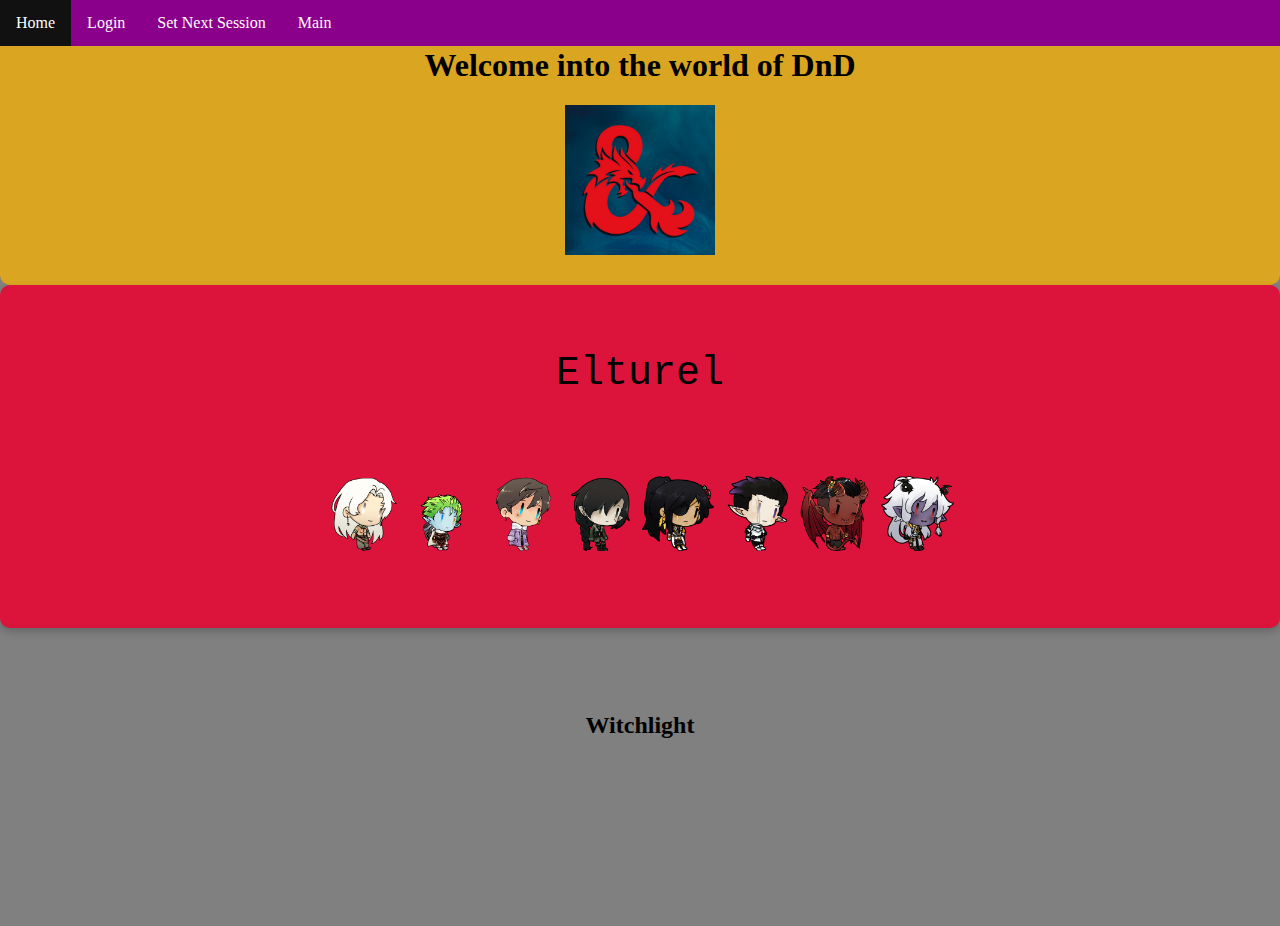
<file: index.html>
<!DOCTYPE html>
<html>
  <head>
    <meta charset="utf-8">
    <title>DnD Next session</title>
    <link rel="stylesheet" href="styles.css">
  </head>
  <body>

    <div class="nav_bar">
      <ul>
        <li><a class = "active" href="index.html">Home</a></li>
        <li><a href="login.html">Login</a></li>
        <li><a href="set_timer.html">Set Next Session</a></li>
        <li><a href="test_main.html">Main</a></li>
      </ul>
    </div>

   <div id="main_logo">
     <h1>Welcome into the world of DnD</h1>
     <img  src="dnd_main.jpeg" width="150" height="150">
    </div>

    <div id="elturell">
      <p>Elturel</p>
      <div id = character_art_div>
      <p id="character_art"><img src="tevoss.png" alt="tevoss"></p>
      <p id="character_art"><img src="bartom.png" alt="bartom"></p>
      <p id="character_art"><img src="tigs.png" alt="tigs"></p>
      <p id="character_art"><img src="sarah.png" alt="sarah"></p>
      <p id="character_art"><img src="edel.png" alt="edel"></p>
      <p id="character_art"><img src="savin.png" alt="savin"></p>
      <p id="character_art"><img src="iuzakor.png" alt="iuzakor"></p>
      <p id="character_art"><img src="zeril.png" alt="zeril"></p>
      </div>
      <div id="elturell_timer">
        <p >Time until next session :  </p> 
        <p  id ="date"></p>
        <div id="character_art_div">
        <p id="character_art"><img src="tevoss.png" alt="tevoss"></p>
        <p id="character_art"><img src="bartom.png" alt="bartom"></p>
        <p id="character_art"><img id="imgClickAndChange" src="tigs.png" style="width: 75px; height: 75px;" onclick = "changeImage()" usemap="" alt=""></p>
        <p id="character_art"><img src="sarah.png" alt="sarah"></p>
        </div>
      </div>
    </div>

   
   
    <div id="witchlight">
      <h2>Witchlight</h2>
      <div id="witchlight_timer">
        <p >Time until next session :  </p> 
        <p  id ="date2"></p>
      </div>
    </div>
  


<script>
// Set the date we're counting down to
var countDownDate = new Date("Jan 5, 2022 15:37:25").getTime();

// Update the count down every 1 second
var x = setInterval(function() {

  // Get today's date and time
  var now = new Date().getTime();

  // Find the distance between now and the count down date
  var distance = countDownDate - now;

  // Time calculations for days, hours, minutes and seconds
  var days = Math.floor(distance / (1000 * 60 * 60 * 24));
  var hours = Math.floor((distance % (1000 * 60 * 60 * 24)) / (1000 * 60 * 60));
  var minutes = Math.floor((distance % (1000 * 60 * 60)) / (1000 * 60));
  var seconds = Math.floor((distance % (1000 * 60)) / 1000);

  // Display the result in the element with id="demo"
  document.getElementById("date").innerHTML = days + "d " + hours + "h "
  + minutes + "m " + seconds + "s ";

  // If the count down is finished, write some text 
  if (distance < 0) {
    clearInterval(x);
    document.getElementById("date").innerHTML = "Dnd Time !!";
  }
}, 1000);

// Set the date we're counting down to
var countDownDate2 = new Date("Dec 5, 2021 15:37:25").getTime();

// Update the count down every 1 second
var x = setInterval(function() {

  // Get today's date and time
  var now = new Date().getTime();

  // Find the distance between now and the count down date
  var distance = countDownDate2 - now;

  // Time calculations for days, hours, minutes and seconds
  var days = Math.floor(distance / (1000 * 60 * 60 * 24));
  var hours = Math.floor((distance % (1000 * 60 * 60 * 24)) / (1000 * 60 * 60));
  var minutes = Math.floor((distance % (1000 * 60 * 60)) / (1000 * 60));
  var seconds = Math.floor((distance % (1000 * 60)) / 1000);

  // Display the result in the element with id="demo"
  document.getElementById("date2").innerHTML = days + "d " + hours + "h "
  + minutes + "m " + seconds + "s ";

  // If the count down is finished, write some text 
  if (distance < 0) {
    clearInterval(x);
    document.getElementById("date2").innerHTML = "Dnd Time !!";
  }
}, 1000);

var counter = 1;

imgClickAndChange.onclick = function(){
    if(counter == 0){
        document.getElementById("imgClickAndChange").src = "tigs.png";
        counter++;
    }
    else if(counter == 1){
        document.getElementById("imgClickAndChange").src = "tigs2.png";
        counter = 0;
    }
};

</script>
  </body>
</html>
</file>
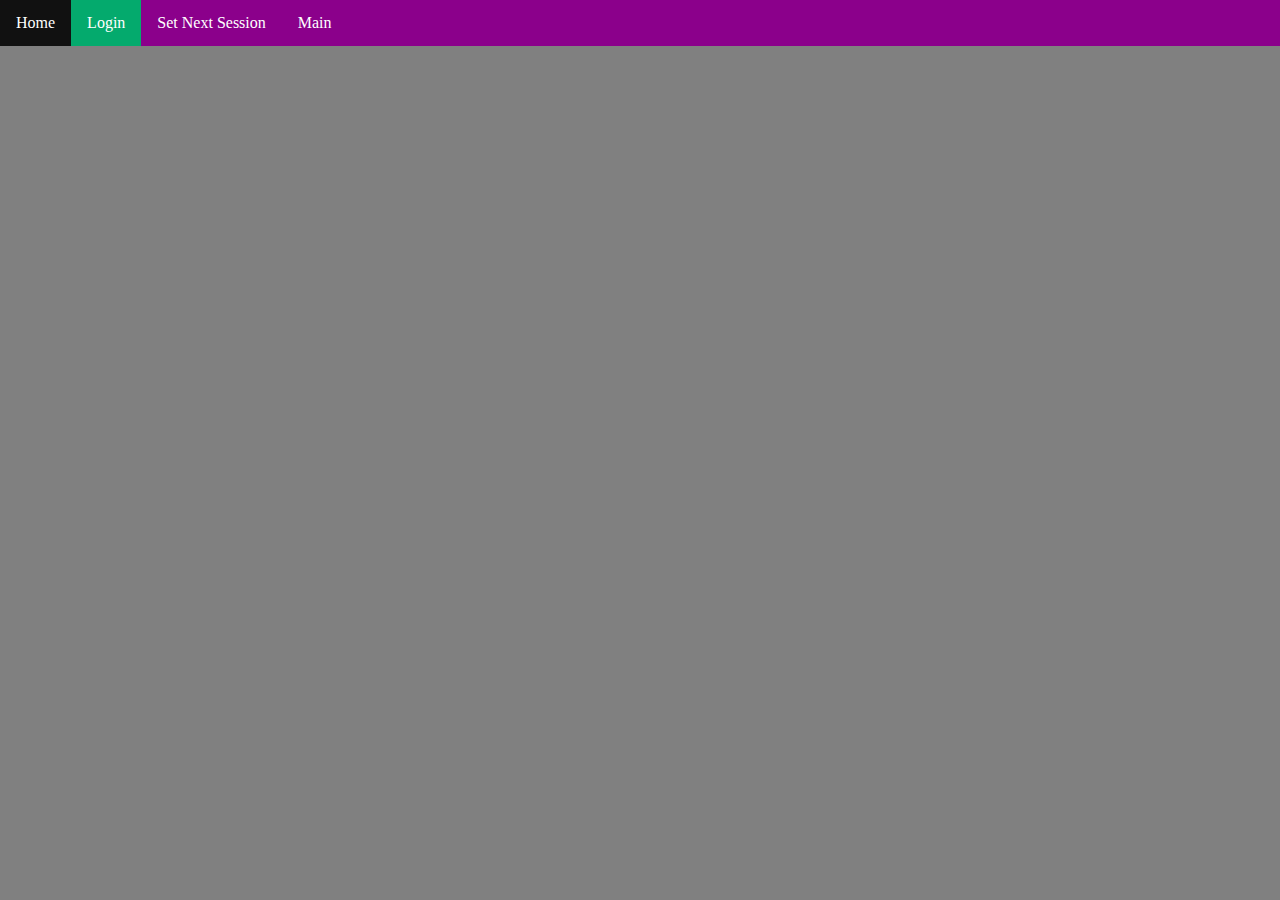
<file: login.html>
<!DOCTYPE html>
<html>
  <head>
    <meta charset="utf-8">
    <title>DnD Next session</title>
    <link rel="stylesheet" href="styles.css">
  </head>
  <body>
    <div class="nav_bar">
      <ul>
        <li><a href="index.html">Home</a></li>
        <li><a class = "active" href="login.html">Login</a></li>
        <li><a href="set_timer.html">Set Next Session</a></li>
        <li><a href="test_main.html">Main</a></li>
      </ul>
    </div>
  </body>
</html>
</file>
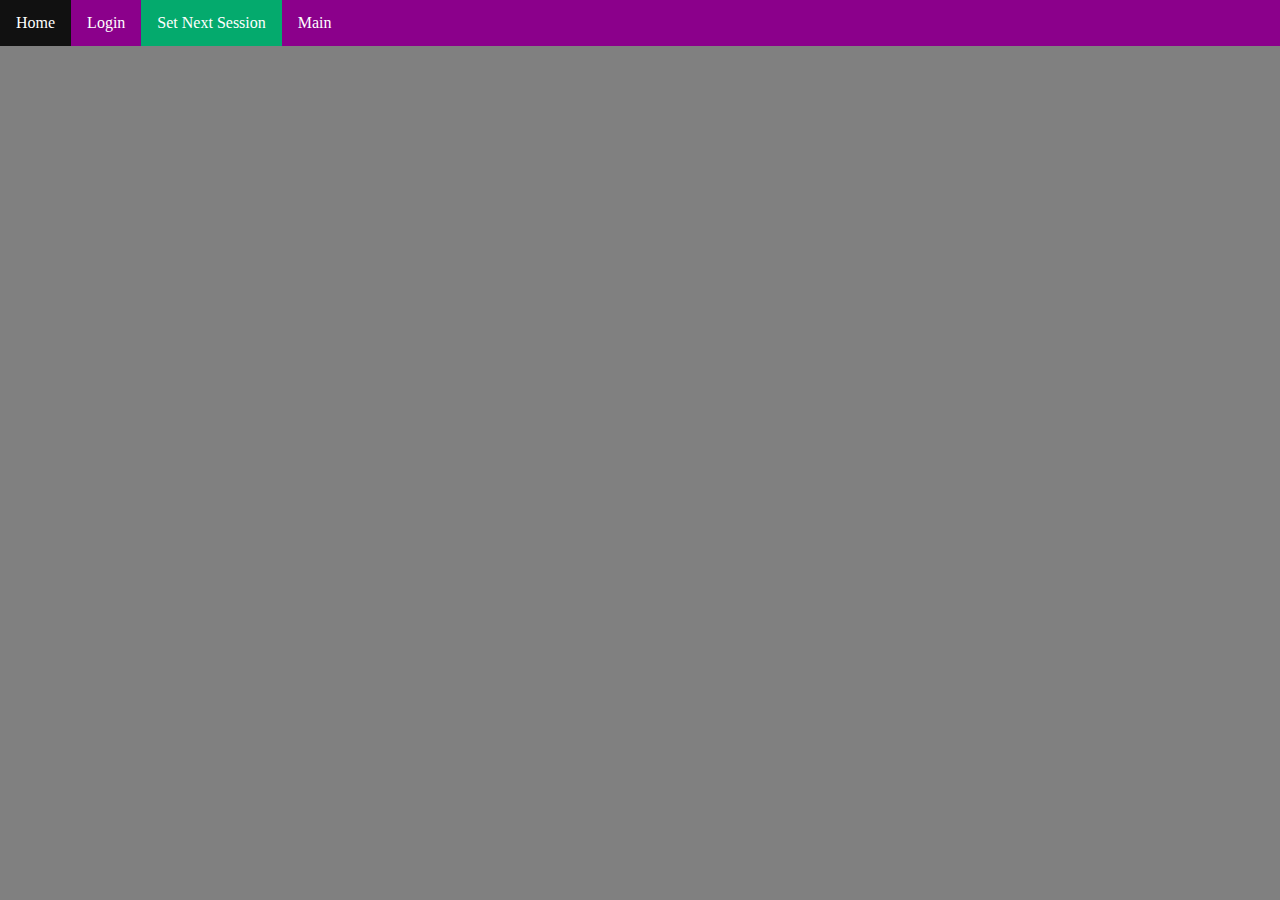
<file: set_timer.html>
<!DOCTYPE html>
<html>
  <head>
    <meta charset="utf-8">
    <title>DnD Next session</title>
    <link rel="stylesheet" href="styles.css">
  </head>
  <body>
    <div class="nav_bar">
      <ul>
        <li><a href="index.html">Home</a></li>
        <li><a href="login.html">Login</a></li>
        <li><a class = "active" href="set_timer.html">Set Next Session</a></li>
        <li><a href="test_main.html">Main</a></li>
      </ul>
    </div>

    <label for="meeting-time">Choose a time for your appointment:</label>

<input type="datetime-local" id="meeting-time"
       name="meeting-time" value="2018-06-12T19:30">
  </body>
</html>
</file>
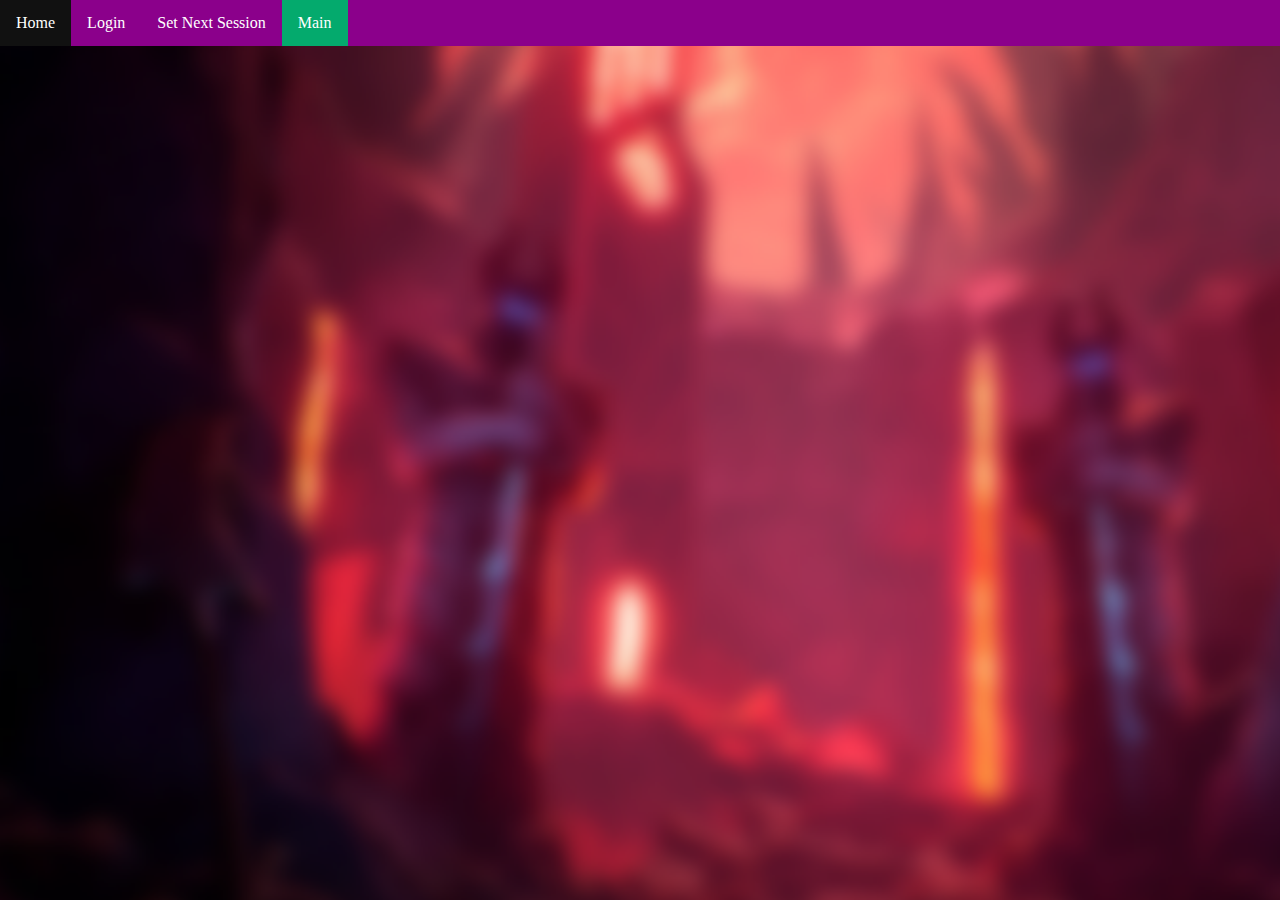
<file: test_main.html>
<!DOCTYPE html>
<html>
  <head>
    <meta charset="utf-8">
    <title>DnD Next session</title>
    <link rel="stylesheet" href="styles.css">
  </head>
  <body>

<div class = "outer_timer_wrapper">
  <div class ="inner_timer_wrapper">
    <div class="nav_bar">
      <ul>
        <li><a href="index.html">Home</a></li>
        <li><a href="login.html">Login</a></li>
        <li><a href="set_timer.html">Set Next Session</a></li>
        <li><a class = "active" href="test_main.html">Main</a></li>
      </ul>
    </div>
    <div class="timer one"></div>
    <div class="timer two"></div>
  </div>
</div>

  </body>
</html>
</file>
<file: styles.css>
body {
  background-color: gray;
  margin: 0;
  padding: 0;
}
h1 {
  color: black;
}
p {
  color:black;
}
.nav_bar{
  position: fixed;
  top: 0;
  width: 100%;
}
.nav_bar ul{
  list-style-type: none;
  margin: 0;
  padding: 0;
  overflow: hidden;
  background-color: darkmagenta;}
.nav_bar ul li {
  display: inline;
  float: left;
}
.nav_bar li a {
  display: block;
  color: white;
  text-align: center;
  padding: 14px 16px;
  text-decoration: none;
}
.nav_bar li a:hover {
  background-color: #111;
}
.nav_bar li a:hover:not(.active) {
  background-color: #111;
}
.nav_bar .active {
  background-color: #04AA6D;
}
#main_logo {
  background-color: goldenrod;
  text-align: center;
  border-radius: 10px;
  box-sizing: border-box;
  padding: 2%;
}
#elturell {
  position: relative;
  box-shadow: 0 4px 8px 0 rgba(0, 0, 0, 0.2);
  padding: 2%;
  text-align: center;
  box-sizing: border-box;
  background-color: crimson;
  border-radius: 10px;
}
#elturell p {
  font-family: cursive,monospace;
  font-size: 40px;
}
#elturell:before {
  content: "";
  position: absolute;
  bottom: 0px;
  left: 0px;
  width: 100%;
  height: 0;
  background-color: blue;
  transition: all 0.33s ease;
  z-index: 10;
}
#elturell #elturell_timer {
  position: absolute;
  top: 50%;
  left: 50%;
  transform: translate(-50%, -50%);
  display:block;
  opacity: 0;
  z-index: 15;
}
#elturell:hover:before {
  height: 100%;
  opacity: 1;
  box-shadow: inset 0px 0px 2px 2px rgba(75,179,219,0.75);
  z-index: 10;
  border-radius: 10px;
}
#elturell:hover #elturell_timer {
  opacity: 1;
  transition: all 0.33s ease .2s;
}



#witchlight {
  position: relative;
  box-shadow: 0 4px 8px 0 rgba(0, 0, 0, 0.2);
  padding: 5%;
  text-align: center;
  box-sizing: border-box;
  height: 300px;
}
#witchlight:before {
  content: "";
  position: absolute;
  bottom: 0px;
  left: 0px;
  width: 100%;
  height: 0;
  background-color: #003366;
  transition: all 0.33s ease;
  z-index: 10;
}
#witchlight #witchlight_timer {
  position: absolute;
  top: 50%;
  left: 50%;
  transform: translate(-50%, -50%);
  display:block;
  opacity: 0;
  z-index: 15;
}
#witchlight:hover:before {
  height: 100%;
  opacity: 1;
  box-shadow: inset 0px 0px 2px 2px rgba(75,179,219,0.75);
  z-index: 10;
}
#witchlight:hover #witchlight_timer {
  opacity: 1;
  transition: all 0.33s ease .2s;
}
#character_art img {
  width: 75px;
  height: 75px;
}
#character_art_div{
  display: inline-block;
}
#character_art_div p{
  display: inline-block;
  padding: 0;
}
.outer_timer_wrapper{
  width: 100vh;
  height: 100vw;
  transform: rotate(-90deg) translateX(-100vh);
  transform-origin: top left;
  overflow-y: scroll;
  overflow-x: hidden;
  position: absolute;
  scrollbar-width: none;
  -ms-overflow-style: none;
  margin: 0;
  padding: 0;
  scroll-snap-type: y mandatory;
}
::-webkit-scrollbar {
  display: none;
}
.inner_timer_wrapper{
  display: flex;
   flex-direction: row;
   width: 200vw;
   transform: rotate(90deg) translateY(-100vh);
   transform-origin: top left;
}
.timer {
  width: 100vw;
  height: 100vh;
  padding: 0;
  margin: 0;
}
.one{
  background-image: url("countdown_page_1.png");
  scroll-snap-align: start;
}
.two {
  background-image: url("countdown_page_2.png");
  scroll-snap-align: start;
}
</file>
